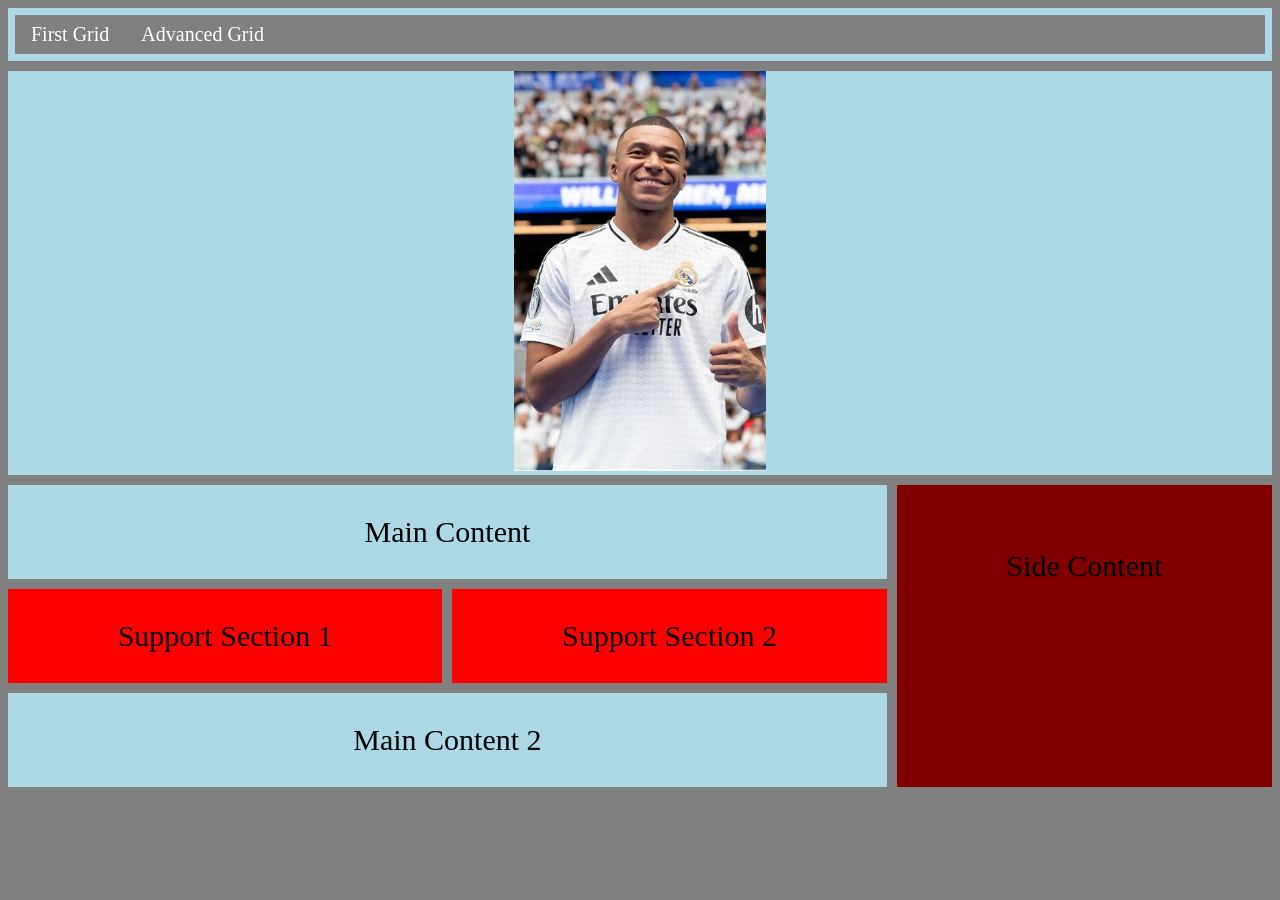
<file: index.html>
<!DOCTYPE html>
<html lang="en">
<head>
    <meta charset="UTF-8">
    <meta name="viewport" content="width=device-width, initial-scale=1.0">
    <title>CSS Grid</title>
    <link rel="stylesheet" href="css/style.css">
</head>
<body>
    <div class="grid-container">
        <div class="nav-menu grid-item">
            <ul class="nav">
                <li><a href="index.html">First Grid</a></li>
                <li><a href="advanced.html">Advanced Grid</a></li>
            </ul>
        </div>
        <div class="grid-item main-img"><img class="image1" src="images/mbappedagoat.jpg"></div>
        <div class="grid-item main1">Main Content</div>
        <div class="grid-item support1">Support Section 1</div>
        <div class="grid-item support2">Support Section 2</div>
        <div class="grid-item main2">Main Content 2</div>
        <div class="grid-item sidecontent"><br/>Side Content</div>
    </div>
</body>
</html>
</file>
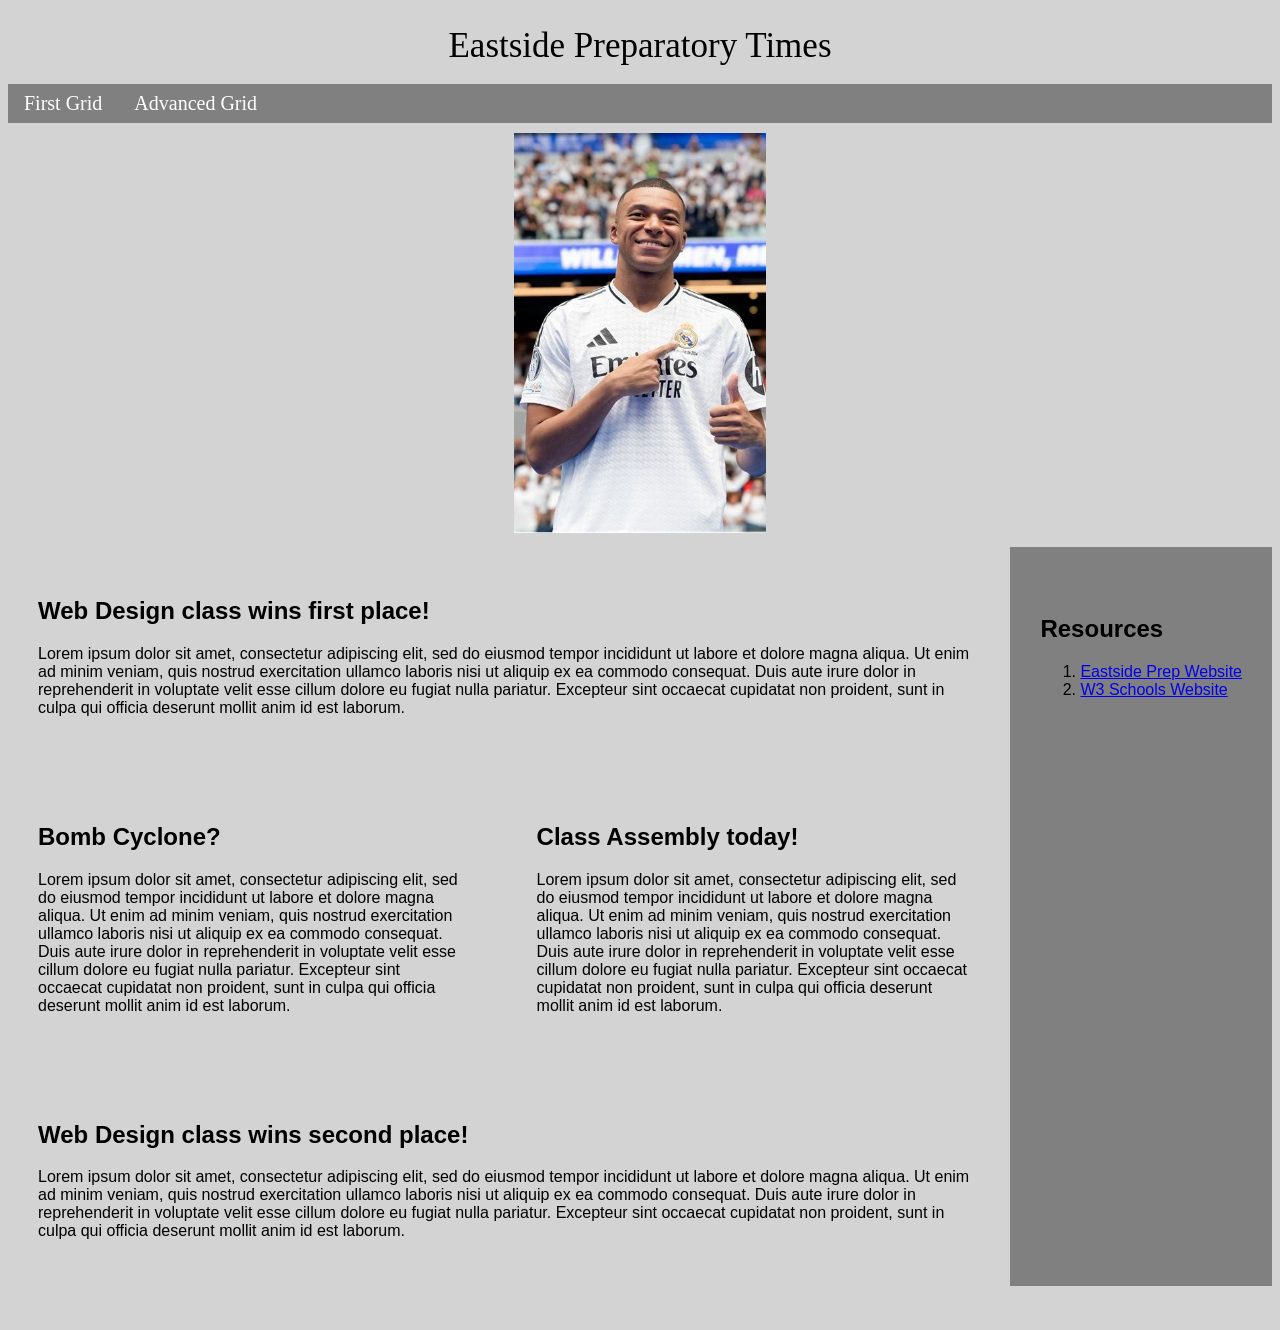
<file: advanced.html>
<!DOCTYPE html>
<html lang="en">
<head>
    <meta charset="UTF-8">
    <meta name="viewport" content="width=device-width, initial-scale=1.0">
    <title>CSS Grid</title>
    <link rel="stylesheet" href="css/style2.css">
</head>
<body>
    <br>
    <div style="font-style: bold; font-size: 35px; text-align: center;">Eastside Preparatory Times</div>
    <br>
    <div class="grid-container">
        <div class="nav-menu grid-item">
            <ul class="nav">
                <li><a href="index.html">First Grid</a></li>
                <li><a href="advanced.html">Advanced Grid</a></li>
            </ul>
        </div>
        <div class="grid-item main-img"><img class="image1" src="images/mbappedagoat.jpg"></div>
        <div class="grid-item main1">
            <h2>Web Design class wins first place!</h2>
            <p>Lorem ipsum dolor sit amet, consectetur adipiscing elit, sed do eiusmod tempor incididunt ut labore et dolore magna aliqua. Ut enim ad minim veniam, quis nostrud exercitation ullamco laboris nisi ut aliquip ex ea commodo consequat. Duis aute irure dolor in reprehenderit in voluptate velit esse cillum dolore eu fugiat nulla pariatur. Excepteur sint occaecat cupidatat non proident, sunt in culpa qui officia deserunt mollit anim id est laborum.</p>
        </div>
        <div class="grid-item support1">
            <h2>Bomb Cyclone?</h2>
            <p>Lorem ipsum dolor sit amet, consectetur adipiscing elit, sed do eiusmod tempor incididunt ut labore et dolore magna aliqua. Ut enim ad minim veniam, quis nostrud exercitation ullamco laboris nisi ut aliquip ex ea commodo consequat. Duis aute irure dolor in reprehenderit in voluptate velit esse cillum dolore eu fugiat nulla pariatur. Excepteur sint occaecat cupidatat non proident, sunt in culpa qui officia deserunt mollit anim id est laborum.</p>
        </div>
        <div class="grid-item support2">
            <h2>Class Assembly today!</h2>
            <p>Lorem ipsum dolor sit amet, consectetur adipiscing elit, sed do eiusmod tempor incididunt ut labore et dolore magna aliqua. Ut enim ad minim veniam, quis nostrud exercitation ullamco laboris nisi ut aliquip ex ea commodo consequat. Duis aute irure dolor in reprehenderit in voluptate velit esse cillum dolore eu fugiat nulla pariatur. Excepteur sint occaecat cupidatat non proident, sunt in culpa qui officia deserunt mollit anim id est laborum.</p>
        </div>
        <div class="grid-item main2">
            <h2>Web Design class wins second place!</h2>
            <p>Lorem ipsum dolor sit amet, consectetur adipiscing elit, sed do eiusmod tempor incididunt ut labore et dolore magna aliqua. Ut enim ad minim veniam, quis nostrud exercitation ullamco laboris nisi ut aliquip ex ea commodo consequat. Duis aute irure dolor in reprehenderit in voluptate velit esse cillum dolore eu fugiat nulla pariatur. Excepteur sint occaecat cupidatat non proident, sunt in culpa qui officia deserunt mollit anim id est laborum.</p>
        </div>
        <div class="grid-item sidecontent"><br/>
            <h2>Resources</h2>
            <ol>
                <li><a href="https://www.eastsideprep.org/">Eastside Prep Website</a></li>
                <li><a href="https://www.w3schools.com/">W3 Schools Website</a></li>
            </ol>
        </div>
    </div>
    <br>
    <br>
</body>
</html>
</file>
<file: css/style.css>
.nav {
    list-style-type: none;
    background-color: grey;
    margin: 0;
    padding: 0;
    overflow: hidden;
}
ul.nav li {
    float: left
}
ul.nav li a {
    display: block;
    padding: 8px 16px;
    color: white;
    text-decoration: none;
    font-size: 20px;
}
ul.nav a:hover {
    background-color: gray;
    color: lightblue;
}







.grid-container {
    display: grid;
    grid-gap: 10px;
    grid-template-columns: auto auto auto;
}
.grid-item {
    background-color: lightblue;
    text-align: center;
}
.nav-menu {
    grid-row: 1;
    grid-column: 1 / span 3;
    border: 7px solid lightblue;
}
.main-img {
    grid-row: 2;
    grid-column: 1 / span 3;
}
.image1 {
    max-height: 400px;
    max-width: 800px;
}
.main1 {
    grid-row: 3;
    grid-column: 1 / span 2;
    padding: 30px;
    font-size: 30px;
}
.main2 {
    grid-row: 5;
    grid-column: 1 / span 2;
    padding: 30px;
    font-size: 30px;
}
.support1 {
    grid-row: 4;
    grid-column: 1;
    padding: 30px;
    background: red;
    font-size: 30px;
}
.support2 {
    grid-row: 4;
    grid-column: 2;
    padding: 30px;
    background: red;
    font-size: 30px;
}
.sidecontent {
    grid-column: 3;
    grid-row: 3 / span 3;
    padding: 30px;
    background: maroon;
    font-size: 30px;
}
body {
    background-color: grey;
}
</file>
<file: css/style2.css>
.nav {
    list-style-type: none;
    background-color: grey;
    margin: 0;
    padding: 0;
    overflow: hidden;
}
ul.nav li {
    float: left
}
ul.nav li a {
    display: block;
    padding: 8px 16px;
    color: white;
    text-decoration: none;
    font-size: 20px;
}
ul.nav a:hover {
    background-color: gray;
    color: lightblue;
}







.grid-container {
    display: grid;
    grid-gap: 10px;
    grid-template-columns: auto auto auto;
}
.grid-item {
    background-color: lightgrey;
    text-align: center;
}
.nav-menu {
    grid-row: 1;
    grid-column: 1 / span 3;
}
.main-img {
    grid-row: 2;
    grid-column: 1 / span 3;
}
.image1 {
    max-height: 400px;
    max-width: 800px;
}
.main1 {
    grid-row: 3;
    grid-column: 1 / span 2;
    padding: 30px;
    font-style: bold;
    font-family: Arial, Helvetica, sans-serif;
    text-align: left;
}
.main2 {
    grid-row: 5;
    grid-column: 1 / span 2;
    padding: 30px;
    font-style: bold;
    font-family: Arial, Helvetica, sans-serif;
    text-align: left;
}
.support1 {
    grid-row: 4;
    grid-column: 1;
    padding: 30px;
    font-style: bold;
    font-family: Arial, Helvetica, sans-serif;
    text-align: left;
}
.support2 {
    grid-row: 4;
    grid-column: 2;
    padding: 30px;
    font-style: bold;
    font-family: Arial, Helvetica, sans-serif;
    text-align: left;
}
.sidecontent {
    grid-column: 3;
    grid-row: 3 / span 3;
    padding: 30px;
    background-color: grey;
    font-family: Arial, Helvetica, sans-serif;
    font-style: bold;
    text-align: left;
}
body {
    background-color: lightgrey;
}
</file>
